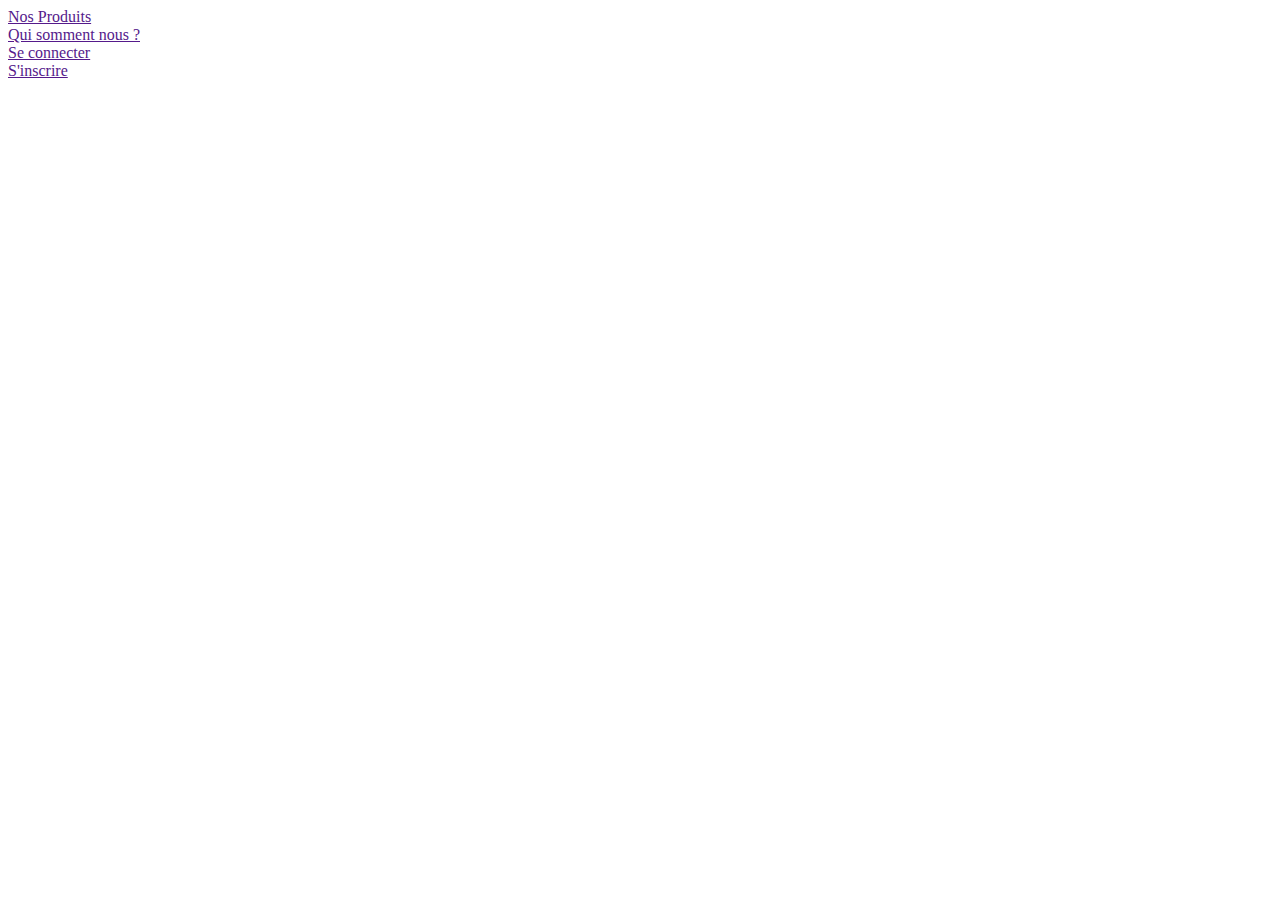
<file: nosproduits.html>
<!doctype html>
<html lang="en">
<head>
  <meta charset="utf-8">
  <title>BrunoProject</title>
  <base href="/">

  <meta name="viewport" content="width=device-width, initial-scale=1">
  <link rel="icon" type="image/x-icon" href="favicon.ico">
</head>
<body>
	<div>
		<a href=""><div>Nos Produits</div></a>
		<a href=""><div>Qui somment nous ?</div></a>
		<a href=""><div>Se connecter</div></a>
		<a href=""><div>S'inscrire</div></a>
	</div>
</body>
</html>
</file>
